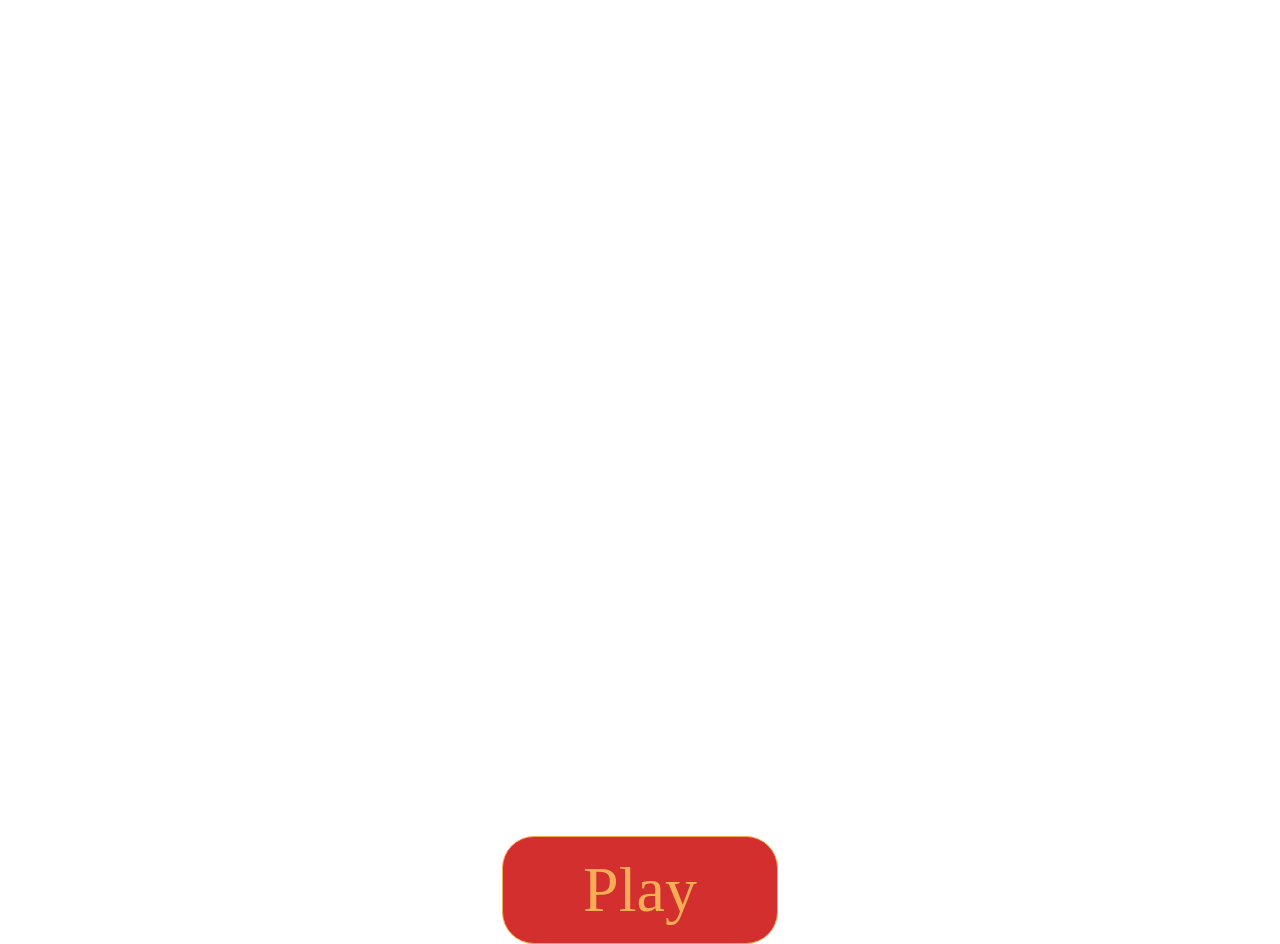
<file: Les2_Setup/index.html>
<!DOCTYPE html>
<html lang="en">
<head>
    <meta charset="UTF-8">
    <meta name="viewport" content="width=device-width, initial-scale=1.0">
    <title>Alpina</title>

    <link rel="icon" type="image/png" sizes="16x16" href="favicon-16x16.png">
    <link rel="mask-icon" href="safari-pinned-tab.svg" color="#5bbad5">

    <link rel="stylesheet" href="assets/css/screen.css">
    <script src="assets/js/script.js"></script>
</head>
<body>

<h1>Spirit Grove</h1>
<p>press play to start</p>
<a href="https://kaas.nl">Play</a>


</body>
</html>
</file>
<file: Les2_Setup/assets/css/screen.css>
:root {
    --text:         #ffffff;
    --buttons:      #D32F2F;
    --accent:       #F6AD55;
}

body {
    background-repeat: no-repeat;
    background-position: center top;
    background-size: cover;
    display: flex;
    flex-direction: column;
    justify-content: center;
    align-items: center;
    height: 100vh;
    text-transform: capitalize;
    font-family: "the_last_shuriken", serif, sans-serif;
    color: var(--text);
}


h1 {
    font-family: kawara, serif, sans-serif;
    font-size: 15rem;
    margin-top: 10rem;
    margin-bottom: auto;
    text-shadow: 0 0 1rem var(--text);
}

p {
    font-size: 3rem;
    margin-bottom: 3rem;
}

a {
    align-self: center;
    display: inline-block;
    border: solid 0.1rem var(--accent);
    margin-bottom: auto;
    font-size: 4rem;
    padding: 1rem 5rem;
    border-radius: 2rem;
    text-decoration: none;
    color: var(--accent);
    background-color: var(--buttons);
}

/* Subtle hover animation for the button */
a:hover {
    background-color: var(--accent);
    color: var(--buttons);
    border-color: var(--buttons);
    transition: background-color 0.3s, color 0.3s, border-color 0.3s;
}
</file>
